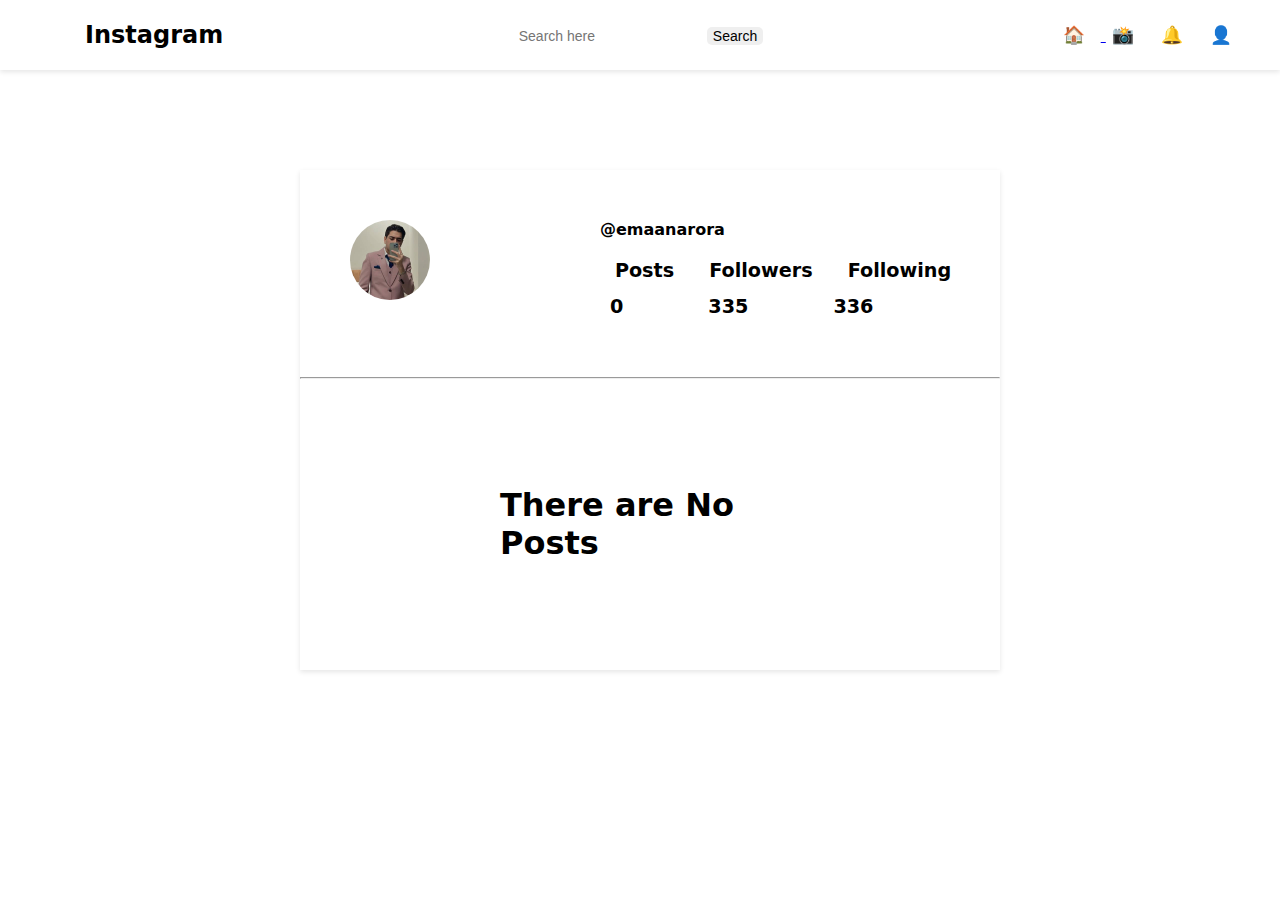
<file: Profile.html>
<!DOCTYPE html>
<html lang="en">
<head>
    <meta charset="UTF-8">
    <meta name="viewport" content="width=device-width, initial-scale=1.0">
    <title>Profile</title>
    <link rel="stylesheet" href="style.css">
</head>
<body>
    <nav class="navbar">

        <div class="heading">
            <h2>Instagram</h2>
        </div>
    
        <div class="search">
            <input type="text" placeholder="Search here">
            <button>Search</button>
        </div>
    
        <div class="navbtns">
            <a href="index.html">  <button>🏠</button> </a>
            <a href="Camera.html"><button>📸</button></a>
          <a href="Notifications.html">  <button>🔔</button></a>
          <a href="Profile.html">  <button>👤<button></a>
        </div>
    
    
    </nav>

    <div class="profilehub">



      <div class="mydata">

<img src="Images/profilelphoto.jpg" alt="">
<p id="username">@emaanarora</p>
<div id="upper">
<p>Posts</p>
<p>Followers</p>
<p>Following</p>
       </div>
</div>

<div class="datas">
    <p>0</p>
    <p>335</p>
    <p>336</p>
</div>
<br><hr><br>
<h1 style="margin: 80px 200px;">There are No Posts</h1>

<br><br>


    </div>
</body>
</html>
</file>
<file: style.css>
body {
    margin: 0;
    padding: 0;
    min-height: 100vh;
    overflow-y: scroll;
    font-family: system-ui, -apple-system, BlinkMacSystemFont, 'Segoe UI', Roboto, Oxygen, Ubuntu, Cantarell, 'Open Sans', 'Helvetica Neue', sans-serif;
}
.navbar{
    width: 100%;
    height: 70px;
    align-items: center;
    background-color: white;
    display: flex;
justify-content: space-between;
    box-shadow: 0 2px 5px rgba(0, 0, 0, 0.1);

}
.navbar .heading h2{
text-align: left;
margin-left: 85px;
color: black;
}
.navbar .search input,button{
    text-align: left;
    border: 5px black;
    border-radius: 5px;
    font-size: 14px;
    

}
.navbar .navbtns button{
    
   background:none;
   border: none;
    display: inline-block;
    margin-right: 10px;
    cursor: pointer;
    font-size: 1.1rem;
   
}
.navbar .navbtns {
    
   
   
    margin-right: 10px;
   
}
/*
.post{
    width: 400px;
    height: 450px;
    box-shadow: 0 2px 5px rgba(0, 0, 0, 0.1);
    background-color: white;
    border-radius: 5px;
    margin:100px 520px;
   
}
.post img{
    margin: 40px 60px;
    border-radius: 5px;
}
.post button,p{
    display: inline-block;
    margin-left: 30px;
    background-color: white;
    border-radius: 10px;
  cursor: pointer;
font-size: 1.1rem;
}*/
#CameraIcon{
    height: 400px;
    width: 400px;
    background-color: rgba(255, 255, 255, 0.559);
    box-shadow: 0 2px 5px rgba(0, 0, 0, 0.1);
    margin: 100px 450px;
    border-radius: 5px;
}
.profilehub{
    
    margin: 100px 300px;
    height: 500px;
    width: 700px;
    box-shadow: 0 2px 5px rgba(0, 0, 0, 0.1);

}
.profilehub .mydata{
    display: flex;
    
}
.profilehub .mydata img{
    
    border-radius: 50%;
    height: 80px;
    margin: 50px;
   /*margin-right: 130px;*/
    
}
.profilehub .mydata #username{
    font-weight: bold;
    margin-left: 120px;
    margin-top: 50px;
}
.profilehub .mydata #upper{
display: flex;
margin-left: -110px;

margin-top: 70px;
    font-weight: bold;
font-size: 1.2rem;
}
.profilehub .mydata #upper p{
    margin-right: 35px;
}
.profilehub .datas{
    display: flex;
margin-left: 310px;

}

.profilehub .datas p{
    margin-top: -55px;
margin-right: 85px ;   
    font-weight: bold;
font-size: 1.2rem;  

}
.post-container {
    display: flex;
    flex-direction: column;
    gap: 20px;
    width: 30%;
    margin: 0 auto;
}

.post {
    border: 1px solid #ccc;
    padding: 10px;
    border-radius: 10px;
    text-align: left;
    background-color: #f9f9f9;
}

.post img {
    width: 100%;
    height: auto;
    border-radius: 10px;
}

.like-btn, .comment-btn, .share-btn {
    margin: 5px 5px 0 0;        /* Space between buttons */
    cursor: pointer;            /* Hand cursor on hover */
    background: none;           /* No background */
    border: none;               /* Remove button borders */
    font-size: 1.2em;           /* Slightly larger icons */
}

.like-btn:hover, .comment-btn:hover, .share-btn:hover {
    opacity: 0.7;               /* Hover effect for feedback */
}
</file>
